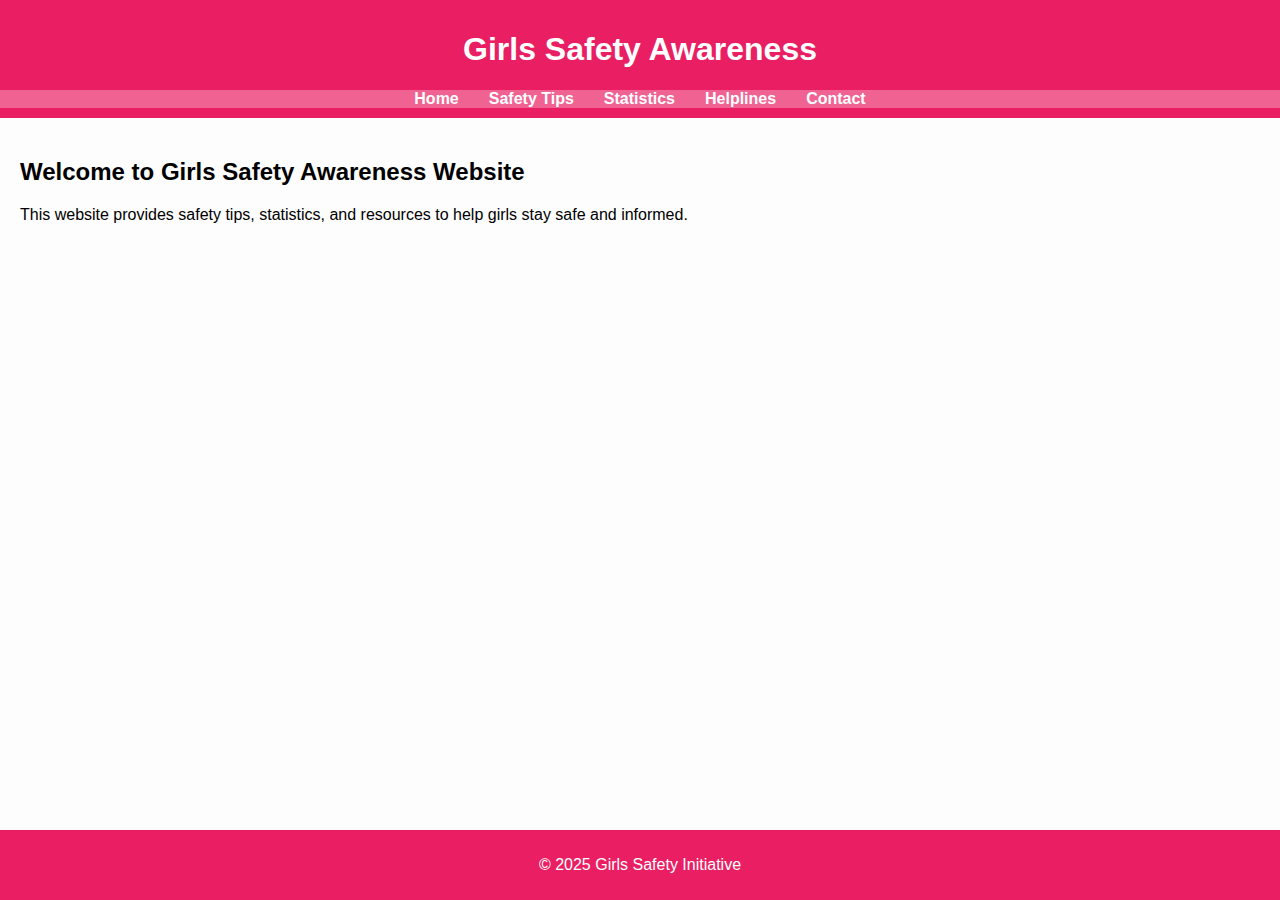
<file: index.html>
<!DOCTYPE html>
<html lang="en">
<head>
  <meta charset="UTF-8">
  <title>Girls Safety Awareness</title>
  <link rel="stylesheet" href="style.css">
</head>
  <script>
    var password = prompt("Enter the password to access this site:");
    if (password !== "safe123") {
      document.body.innerHTML = "<h1 style='color:red; text-align:center;'>Access Denied</h1>";
      throw new Error("Unauthorized Access");
    }
  </script>
<body>
  <header>
    <h1>Girls Safety Awareness</h1>
    <nav>
      <ul>
        <li><a href="index.html">Home</a></li>
        <li><a href="tips.html">Safety Tips</a></li>
        <li><a href="stats.html">Statistics</a></li>
        <li><a href="help.html">Helplines</a></li>
        <li><a href="contact.html">Contact</a></li>
      </ul>
    </nav>
  </header>

  <main>
    <h2>Welcome to Girls Safety Awareness Website</h2>
    <p>This website provides safety tips, statistics, and resources to help girls stay safe and informed.</p>
  </main>

  <footer>
    <p>&copy; 2025 Girls Safety Initiative</p>
  </footer>
</body>
</html>
</file>
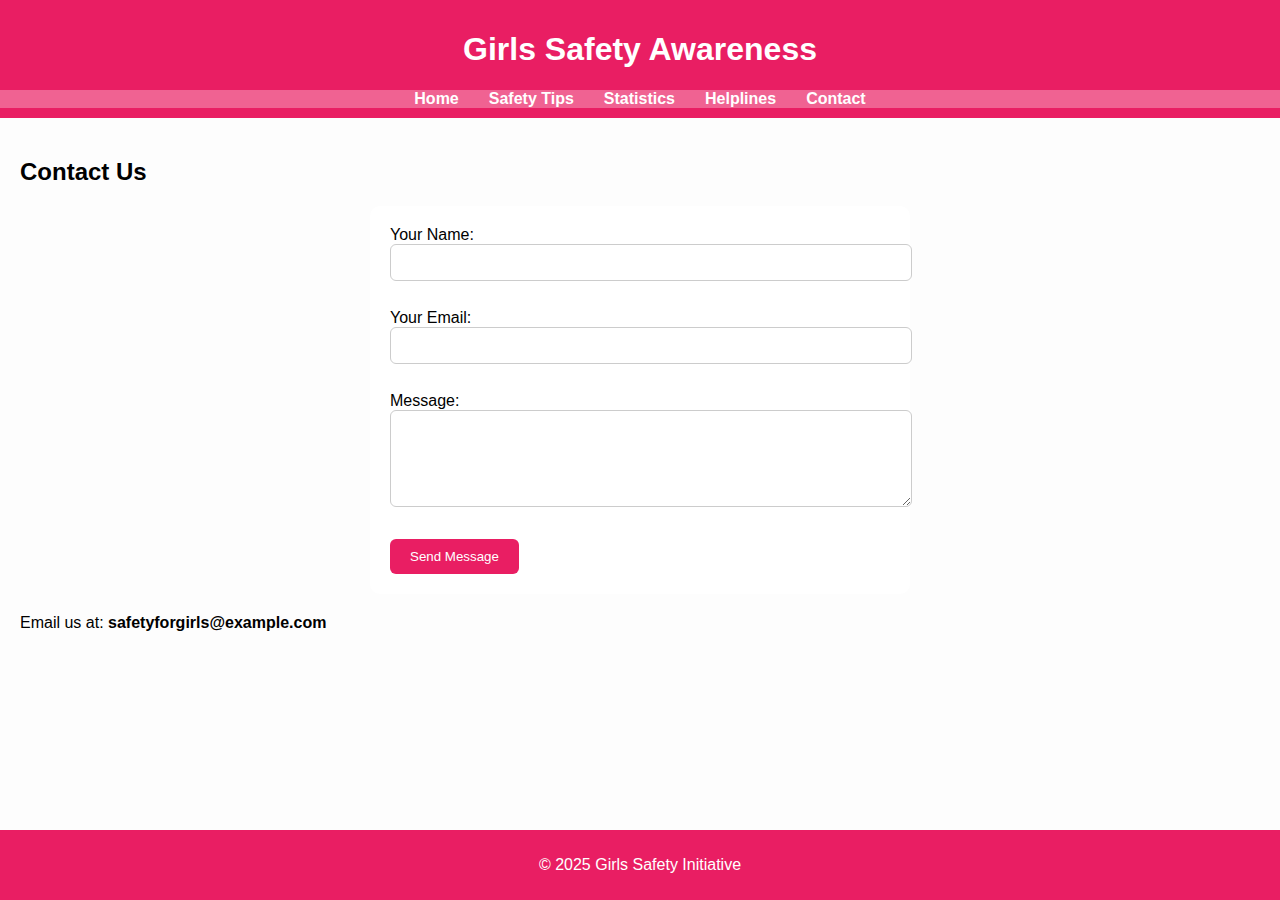
<file: contact.html>
<!DOCTYPE html>
<html lang="en">
<head>
  <meta charset="UTF-8">
  <title>Contact Us</title>
  <link rel="stylesheet" href="style.css">
</head>
<body>
  <header>
    <h1>Girls Safety Awareness</h1>
    <nav>
      <ul>
        <li><a href="index.html">Home</a></li>
        <li><a href="tips.html">Safety Tips</a></li>
        <li><a href="stats.html">Statistics</a></li>
        <li><a href="help.html">Helplines</a></li>
        <li><a href="contact.html">Contact</a></li>
      </ul>
    </nav>
  </header>

  <main>
    <h2>Contact Us</h2>
    <form action="#" method="post">
      <label for="name">Your Name:</label><br>
      <input type="text" id="name" name="name" required><br><br>

      <label for="email">Your Email:</label><br>
      <input type="email" id="email" name="email" required><br><br>

      <label for="message">Message:</label><br>
      <textarea id="message" name="message" rows="5" required></textarea><br><br>

      <button type="submit">Send Message</button>
    </form>
    <p>Email us at: <strong>safetyforgirls@example.com</strong></p>
  </main>

  <footer>
    <p>&copy; 2025 Girls Safety Initiative</p>
  </footer>
</body>
</html>
</file>
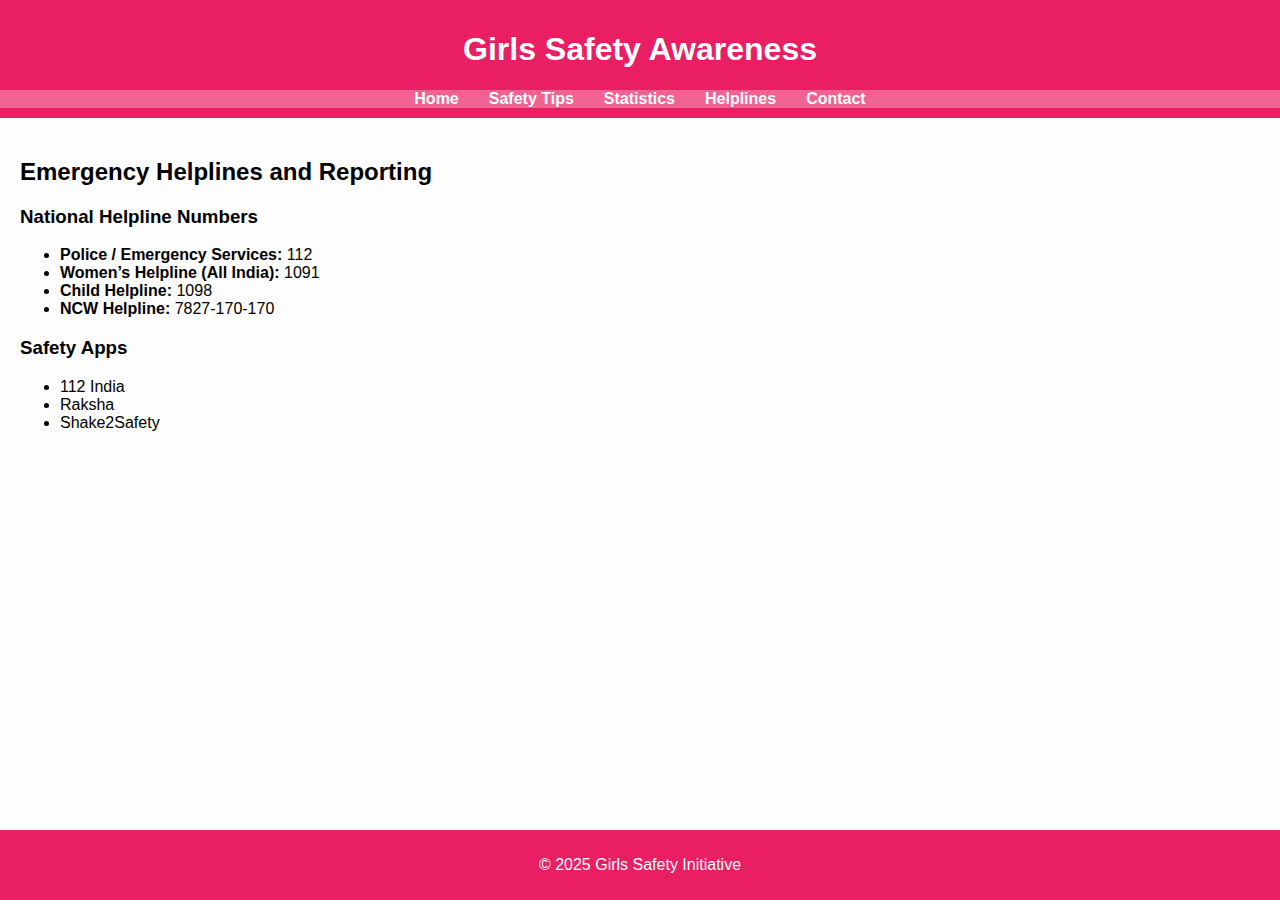
<file: help.html>
<!DOCTYPE html>
<html lang="en">
<head>
  <meta charset="UTF-8">
  <title>Emergency Helplines</title>
  <link rel="stylesheet" href="style.css">
</head>
<body>
  <header>
    <h1>Girls Safety Awareness</h1>
    <nav>
      <ul>
        <li><a href="index.html">Home</a></li>
        <li><a href="tips.html">Safety Tips</a></li>
        <li><a href="stats.html">Statistics</a></li>
        <li><a href="help.html">Helplines</a></li>
        <li><a href="contact.html">Contact</a></li>
      </ul>
    </nav>
  </header>

  <main>
    <h2>Emergency Helplines and Reporting</h2>
    <h3>National Helpline Numbers</h3>
    <ul>
      <li><strong>Police / Emergency Services:</strong> 112</li>
      <li><strong>Women’s Helpline (All India):</strong> 1091</li>
      <li><strong>Child Helpline:</strong> 1098</li>
      <li><strong>NCW Helpline:</strong> 7827-170-170</li>
    </ul>
    <h3>Safety Apps</h3>
    <ul>
      <li>112 India</li>
      <li>Raksha</li>
      <li>Shake2Safety</li>
    </ul>
  </main>

  <footer>
    <p>&copy; 2025 Girls Safety Initiative</p>
  </footer>
</body>
</html>
</file>
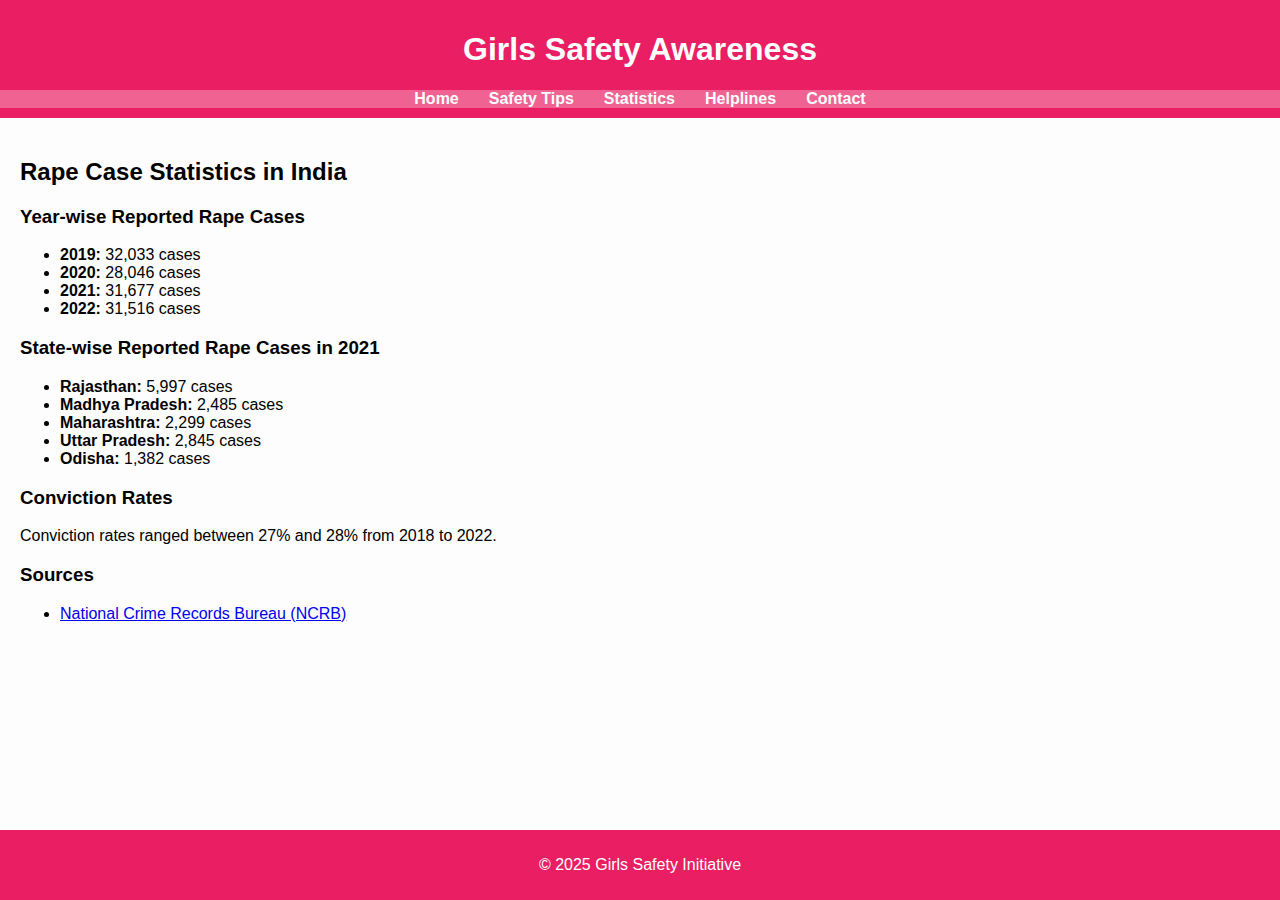
<file: stats.html>
<!DOCTYPE html>
<html lang="en">
<head>
  <meta charset="UTF-8">
  <title>Rape Case Statistics in India</title>
  <link rel="stylesheet" href="style.css">
</head>
<body>
  <header>
    <h1>Girls Safety Awareness</h1>
    <nav>
      <ul>
        <li><a href="index.html">Home</a></li>
        <li><a href="tips.html">Safety Tips</a></li>
        <li><a href="stats.html">Statistics</a></li>
        <li><a href="help.html">Helplines</a></li>
        <li><a href="contact.html">Contact</a></li>
      </ul>
    </nav>
  </header>

  <main>
    <h2>Rape Case Statistics in India</h2>
    <h3>Year-wise Reported Rape Cases</h3>
    <ul>
      <li><strong>2019:</strong> 32,033 cases</li>
      <li><strong>2020:</strong> 28,046 cases</li>
      <li><strong>2021:</strong> 31,677 cases</li>
      <li><strong>2022:</strong> 31,516 cases</li>
    </ul>
    <h3>State-wise Reported Rape Cases in 2021</h3>
    <ul>
      <li><strong>Rajasthan:</strong> 5,997 cases</li>
      <li><strong>Madhya Pradesh:</strong> 2,485 cases</li>
      <li><strong>Maharashtra:</strong> 2,299 cases</li>
      <li><strong>Uttar Pradesh:</strong> 2,845 cases</li>
      <li><strong>Odisha:</strong> 1,382 cases</li>
    </ul>
    <h3>Conviction Rates</h3>
    <p>Conviction rates ranged between 27% and 28% from 2018 to 2022.</p>
    <h3>Sources</h3>
    <ul>
      <li><a href="https://ncrb.gov.in" target="_blank">National Crime Records Bureau (NCRB)</a></li>
    </ul>
  </main>

  <footer>
    <p>&copy; 2025 Girls Safety Initiative</p>
  </footer>
</body>
</html>
</file>
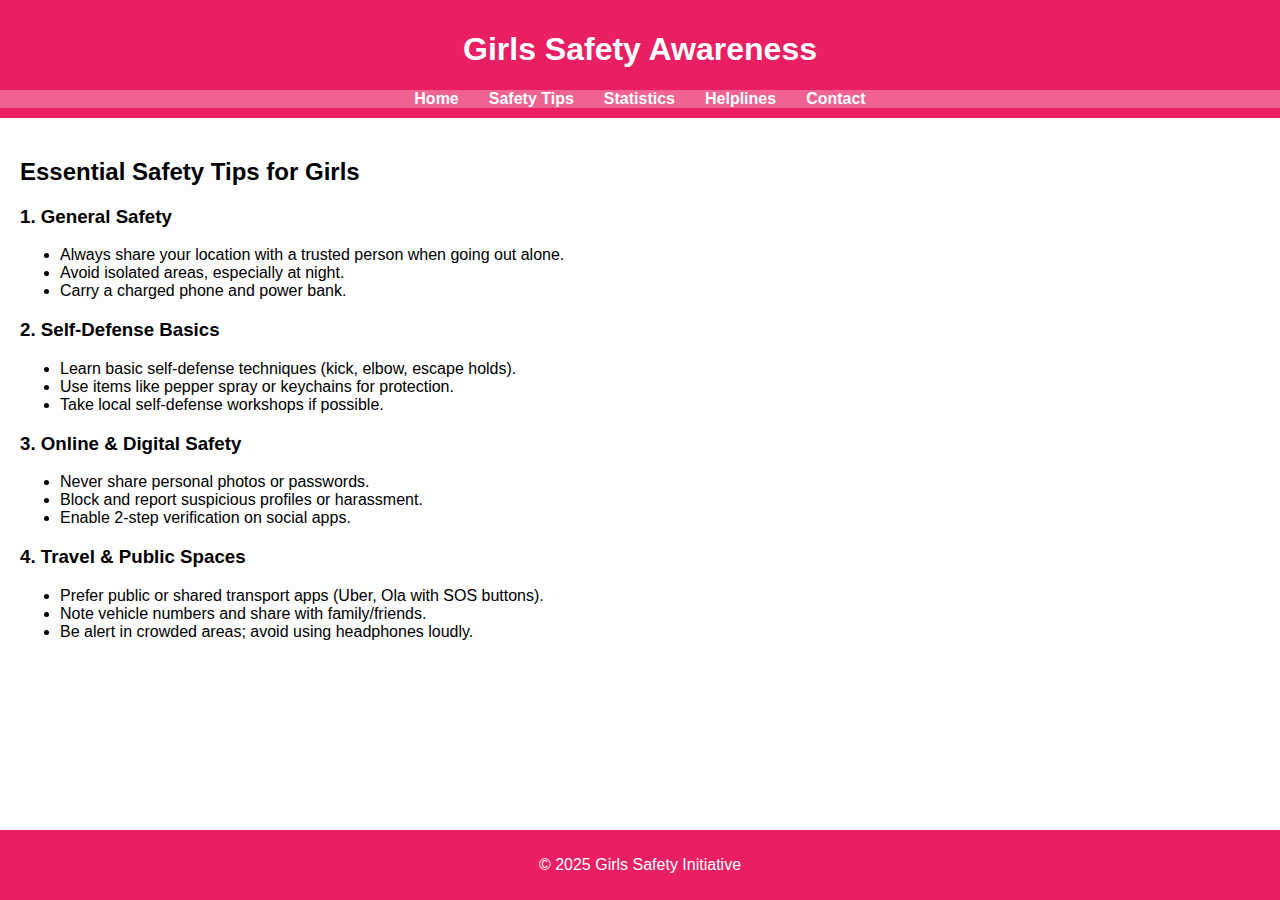
<file: tips.html>
<!DOCTYPE html>
<html lang="en">
<head>
  <meta charset="UTF-8">
  <title>Safety Tips for Girls</title>
  <link rel="stylesheet" href="style.css">
</head>
<body>
  <header>
    <h1>Girls Safety Awareness</h1>
    <nav>
      <ul>
        <li><a href="index.html">Home</a></li>
        <li><a href="tips.html">Safety Tips</a></li>
        <li><a href="stats.html">Statistics</a></li>
        <li><a href="help.html">Helplines</a></li>
        <li><a href="contact.html">Contact</a></li>
      </ul>
    </nav>
  </header>

  <main>
    <h2>Essential Safety Tips for Girls</h2>
    <h3>1. General Safety</h3>
    <ul>
      <li>Always share your location with a trusted person when going out alone.</li>
      <li>Avoid isolated areas, especially at night.</li>
      <li>Carry a charged phone and power bank.</li>
    </ul>
    <h3>2. Self-Defense Basics</h3>
    <ul>
      <li>Learn basic self-defense techniques (kick, elbow, escape holds).</li>
      <li>Use items like pepper spray or keychains for protection.</li>
      <li>Take local self-defense workshops if possible.</li>
    </ul>
    <h3>3. Online & Digital Safety</h3>
    <ul>
      <li>Never share personal photos or passwords.</li>
      <li>Block and report suspicious profiles or harassment.</li>
      <li>Enable 2-step verification on social apps.</li>
    </ul>
    <h3>4. Travel & Public Spaces</h3>
    <ul>
      <li>Prefer public or shared transport apps (Uber, Ola with SOS buttons).</li>
      <li>Note vehicle numbers and share with family/friends.</li>
      <li>Be alert in crowded areas; avoid using headphones loudly.</li>
    </ul>
  </main>

  <footer>
    <p>&copy; 2025 Girls Safety Initiative</p>
  </footer>
</body>
</html>
</file>
<file: style.css>
body {
  font-family: Arial, sans-serif;
  background-color: #fdfdfd;
  margin: 0;
  padding: 0;
}
header {
  background-color: #e91e63;
  color: white;
  padding: 10px 0;
  text-align: center;
}
nav ul {
  list-style: none;
  padding: 0;
  margin: 0;
  display: flex;
  justify-content: center;
  background-color: #f06292;
}
nav ul li {
  margin: 0 15px;
}
nav ul li a {
  color: white;
  text-decoration: none;
  font-weight: bold;
}
main {
  padding: 20px;
}
footer {
  background-color: #e91e63;
  color: white;
  text-align: center;
  padding: 10px 0;
  position: fixed;
  bottom: 0;
  width: 100%;
}
form {
  max-width: 500px;
  margin: 20px auto;
  background: #fff;
  padding: 20px;
  border-radius: 10px;
}
input, textarea {
  width: 100%;
  padding: 10px;
  margin-bottom: 10px;
  border: 1px solid #ccc;
  border-radius: 6px;
}
button {
  background-color: #e91e63;
  color: white;
  padding: 10px 20px;
  border: none;
  border-radius: 6px;
  cursor: pointer;
}
button:hover {
  background-color: #d81b60;
}
</file>
